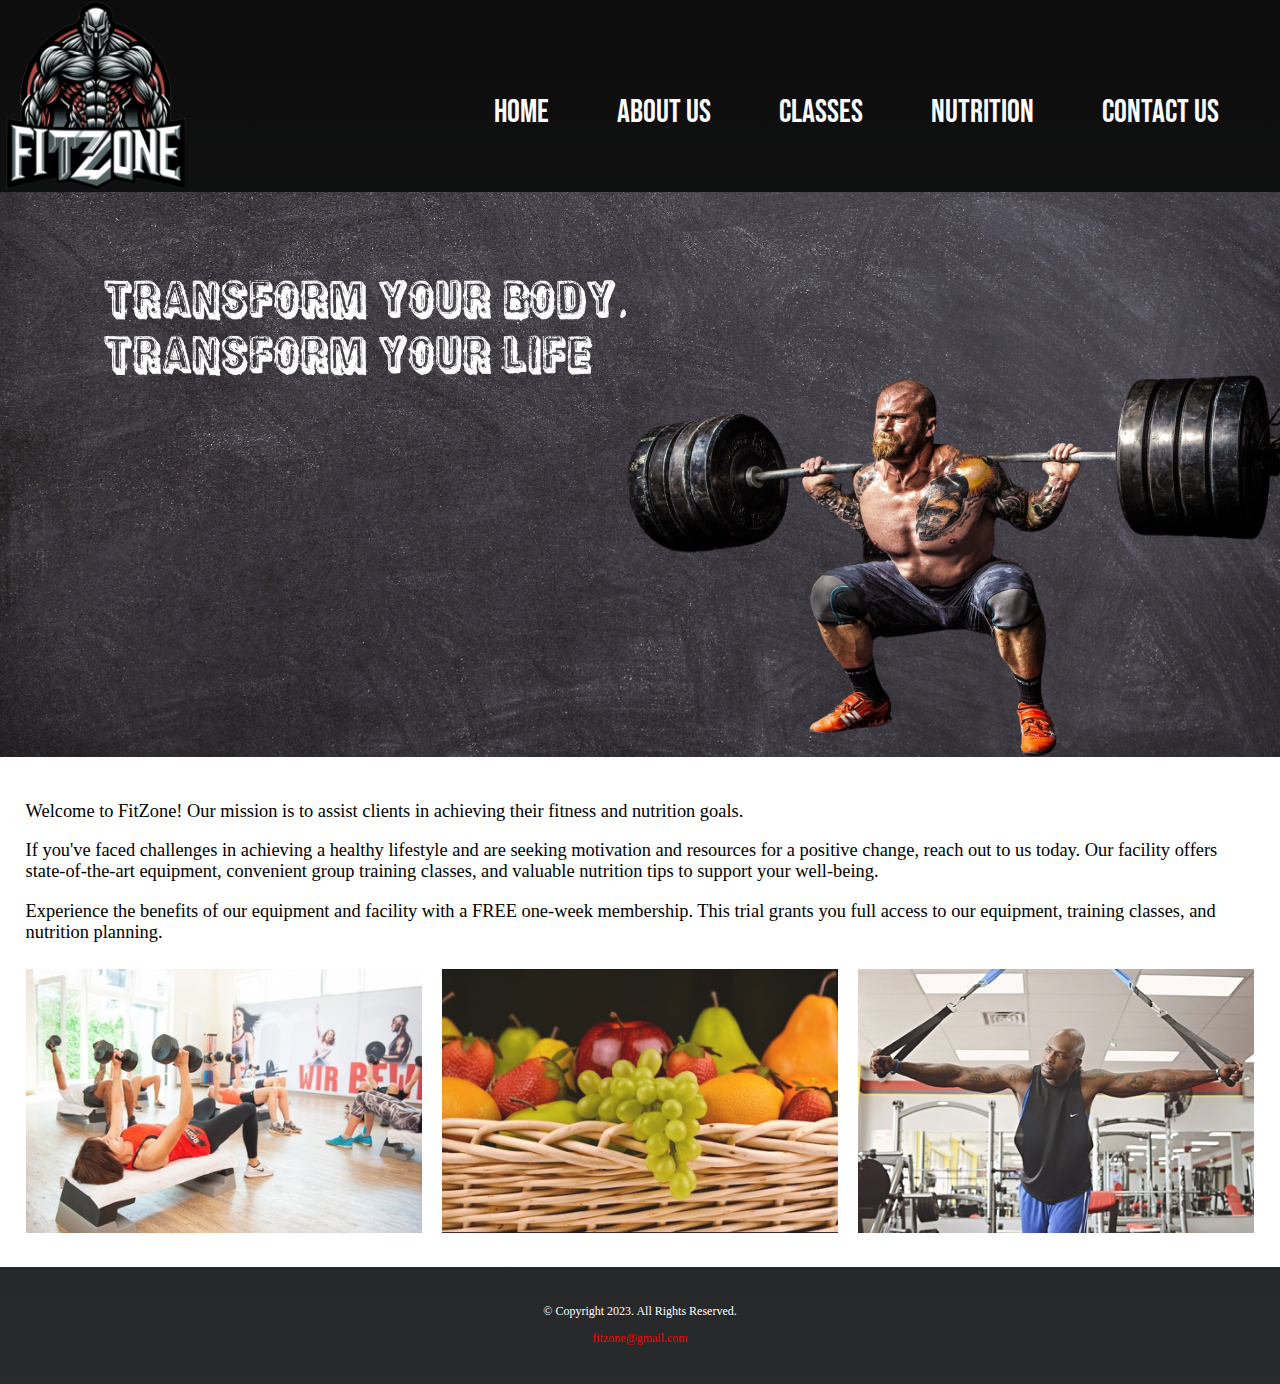
<file: Gym website/index.html>
<!---------------------------------------------------------
Final Project
Written by: (Olivier Leone 2045231, Michael Sousa 1960056)
*“Olivier worked on the structure of the page and made the
images have hover over effect and michael helped with the 
navigation part of the page”
For “Internet Programming” Section ( Sec No.00001)– Fall 2023
----------------------------------------------------------->

<!DOCTYPE html>
<html lang="en">
  <head>
    <!-- title of the site tab-->
    <title>Complete Fitness | FitZone</title>
    <meta charset="utf-8" />

    <!-- making the site compatible with mobile devices-->
    <meta name="viewport" content="width=device-width, initial-scale=1" />

    <!-- linking the style sheet -->
    <link rel="stylesheet" href="css/styles.css" />

    <!-- font for the navigation menu (custom google api font - make sure to specify the font name)-->
    <link
      href="https://fonts.googleapis.com/css2?family=Bebas+Neue&display=swap"
      rel="stylesheet"
    />

    <!-- Favicon-->
    <link rel="icon" href="Images/smiley.jpg" type="image/x-icon" />
  </head>
  <body>
    <div id="container">
      <!-- Use the header area for the website name or logo -->
      <header id="ffc-logo">
        <a href="index.html"
          ><img src="images/fitzone-logo.png" alt="Fitzone logo"
        /></a>
      </header>

      <!--  Nav Menu -->
      <nav class="tablet-desktop">
        <ul>
          <li><a href="index.html">Home</a></li>
          <li><a href="about.html">About Us</a></li>
          <li><a href="classes.html">Classes</a></li>
          <li><a href="nutrition.html">Nutrition</a></li>
          <li><a href="contact.html">Contact Us</a></li>
        </ul>
      </nav>

      <!-- Banner Image -->
      <div id="hero" class="desktop">
        <img src="images/main banner.jpg" alt="guy squatting with weights" />
      </div>

      <main>
        <div class="desktop">
          <p>
            Welcome to FitZone! Our mission is to assist clients in achieving
            their fitness and nutrition goals.
          </p>

          <p>
            If you've faced challenges in achieving a healthy lifestyle and are
            seeking motivation and resources for a positive change, reach out to
            us today. Our facility offers state-of-the-art equipment, convenient
            group training classes, and valuable nutrition tips to support your
            well-being.
          </p>

          <p>
            Experience the benefits of our equipment and facility with a FREE
            one-week membership. This trial grants you full access to our
            equipment, training classes, and nutrition planning.
          </p>
        </div>

        <!-- Making the three columns (making the images clickable to go to different pages)-->
        <!-- also making the images darker when you hover over them to demonstrate that its clickable-->
        <div class="grid">
          <figure class="frame">
            <a href="classes.html"
              ><img src="images/group.jpg" alt="People training together"
            /></a>
          </figure>

          <figure class="frame">
            <a href="nutrition.html"
              ><img src="images/food basket.jpg" alt="basket of food"
            /></a>
          </figure>

          <figure class="frame">
            <a href="contact.html"
              ><img
                src="images/personal trainer.jpg"
                alt="personal trainer using a machine"
            /></a>
          </figure>
        </div>
      </main>

      <!-- Use the footer area to add webpage footer content -->
      <footer>
        <div class="copyright">
          <p>&copy; Copyright 2023. All Rights Reserved.</p>
          <p><a href="mailto:fitzone@gmail.com">fitzone@gmail.com</a></p>
        </div>

        <!--

			
			<div class="social">
				<a href="https://www.facebook.com/" target="_blank"><img src="images/facebook-logo.png" alt="Facebook logo"></a>
				<a href="https://twitter.com/home" target="_blank"><img src="images/x-logo.png" alt="X logo"></a>
			</div>
			-->
      </footer>
    </div>

    <!-- script linking (in a folder)-->
    <script src="scripts/script.js"></script>
  </body>
</html>
</file>
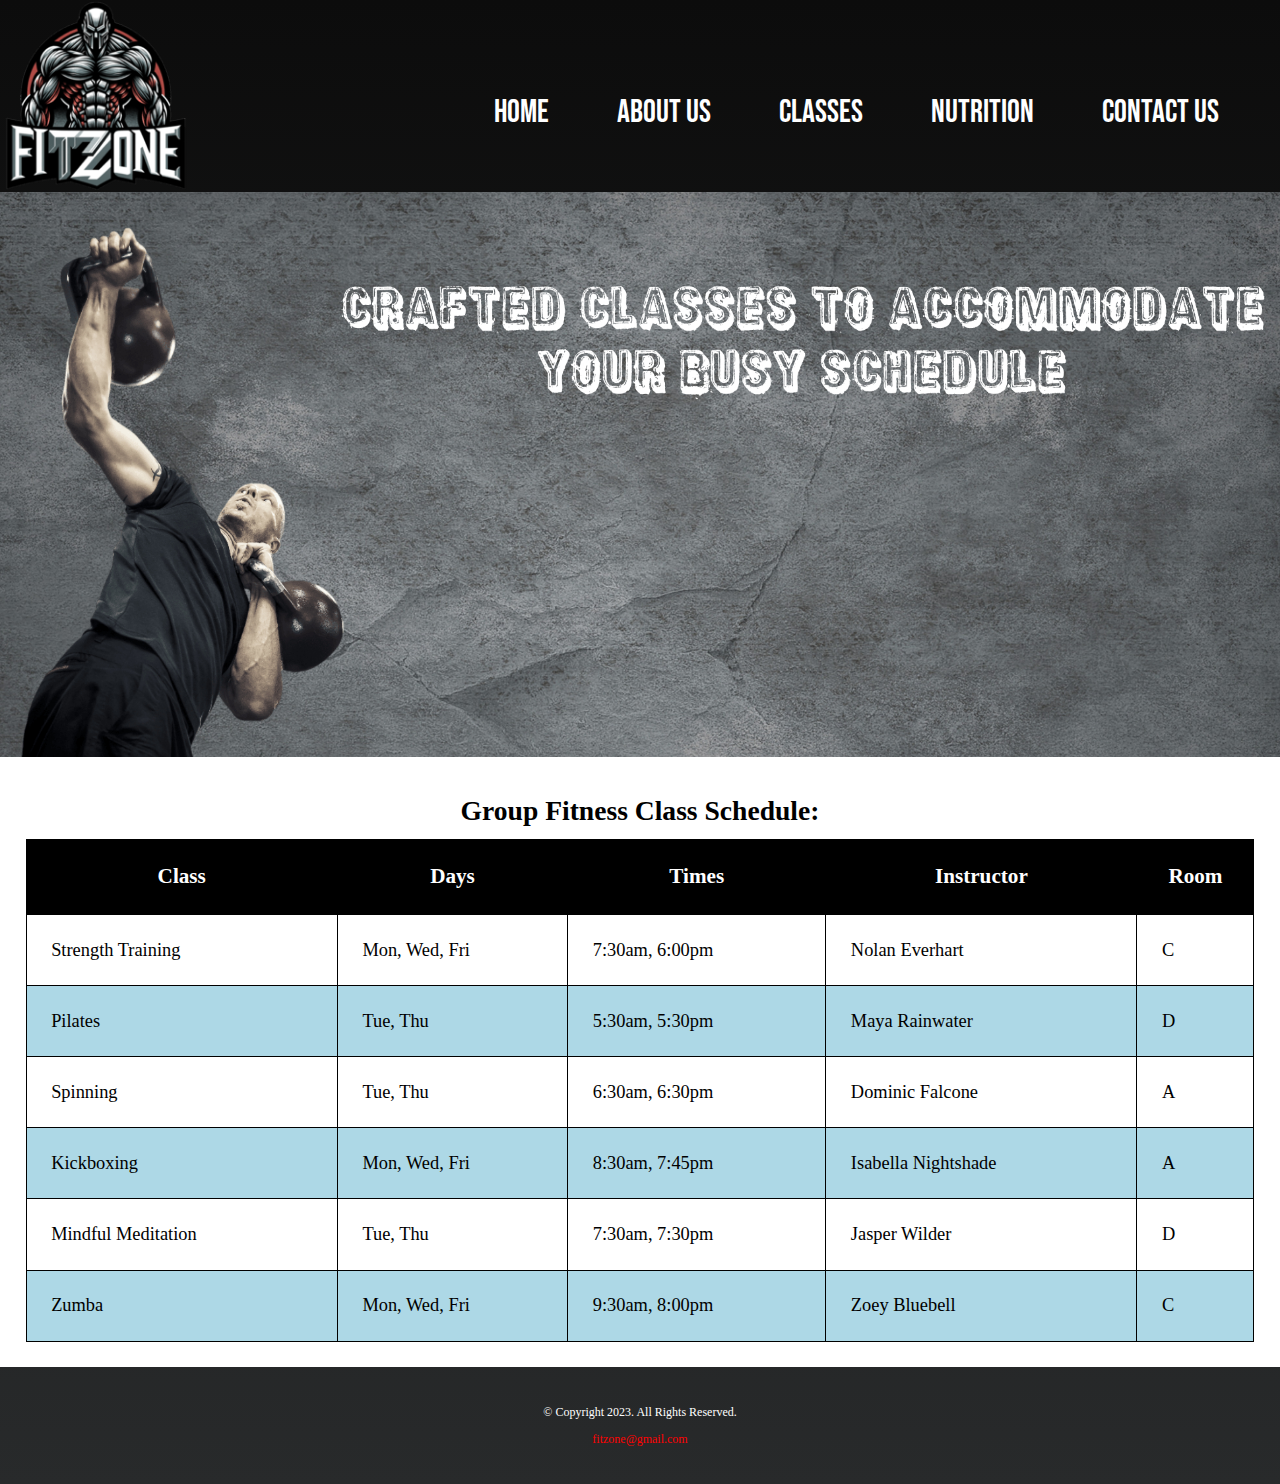
<file: Gym website/classes.html>
<!---------------------------------------------------------
Final Project
Written by: (Olivier Leone 2045231, Michael Sousa 1960056)
*“Olivier worked on the structure of the page and michael 
helped the table shown on the page, he also helped with the
prototype of how the music player will work”
For “Internet Programming” Section ( Sec No.00001)– Fall 2023
----------------------------------------------------------->

<!DOCTYPE html>
<html lang="en">
  <head>
    <!-- title of the tab-->
    <title>Fitness Schedule | FitZone</title>
    <meta charset="utf-8" />

    <!-- Making it accessible on mobile and desktop -->
    <meta name="viewport" content="width=device-width, initial-scale=1" />

    <!-- linking the stylesheet-->
    <link rel="stylesheet" href="css/styles.css" />

    <!-- font for the navigation menu (custom google api font - make sure to specify the font name)-->
    <link
      href="https://fonts.googleapis.com/css2?family=Bebas+Neue&display=swap"
      rel="stylesheet"
    />

    <!-- Favicon-->
    <link rel="icon" href="Images/smiley.jpg" type="image/x-icon" />
  </head>
  <body>
    <div id="container">
      <!-- Use the header area for the website name or logo -->
      <header id="ffc-logo">
        <a href="index.html"
          ><img src="images/fitzone-logo.png" alt="Fitzone logo"
        /></a>
      </header>

      <!-- Nav menu (top left)-->
      <nav class="desktop">
        <ul>
          <li><a href="index.html">Home</a></li>
          <li><a href="about.html">About Us</a></li>
          <li><a href="classes.html">Classes</a></li>
          <li><a href="nutrition.html">Nutrition</a></li>
          <li><a href="contact.html">Contact Us</a></li>
        </ul>
      </nav>

      <!-- Classes Hero Image -->
      <div id="hero" class="desktop">
        <img src="images/secondary banner.jpg" alt="fitness" />
      </div>

      <!-- table to list the different schedules for the training sessions -->
      <main>
        <div class="desktop">
          <table>
            <!-- main headings -->
            <caption>
              Group Fitness Class Schedule:
            </caption>

            <tr>
              <!-- Row 1 -->
              <th>Class</th>
              <th>Days</th>
              <th>Times</th>
              <th>Instructor</th>
              <th>Room</th>
            </tr>
            <tr>
              <!-- Row 2 -->
              <td>Strength Training</td>
              <td>Mon, Wed, Fri</td>
              <td>7:30am, 6:00pm</td>
              <td>Nolan Everhart</td>
              <td>C</td>
            </tr>
            <tr>
              <!-- Row 3 -->
              <td>Pilates</td>
              <td>Tue, Thu</td>
              <td>5:30am, 5:30pm</td>
              <td>Maya Rainwater</td>
              <td>D</td>
            </tr>
            <tr>
              <!-- Row 4 -->
              <td>Spinning</td>
              <td>Tue, Thu</td>
              <td>6:30am, 6:30pm</td>
              <td>Dominic Falcone</td>
              <td>A</td>
            </tr>
            <tr>
              <!-- Row 5 -->
              <td>Kickboxing</td>
              <td>Mon, Wed, Fri</td>
              <td>8:30am, 7:45pm</td>
              <td>Isabella Nightshade</td>
              <td>A</td>
            </tr>
            <tr>
              <!-- Row 6 -->
              <td>Mindful Meditation</td>
              <td>Tue, Thu</td>
              <td>7:30am, 7:30pm</td>
              <td>Jasper Wilder</td>
              <td>D</td>
            </tr>
            <tr>
              <!-- Row 7 -->
              <td>Zumba</td>
              <td>Mon, Wed, Fri</td>
              <td>9:30am, 8:00pm</td>
              <td>Zoey Bluebell</td>
              <td>C</td>
            </tr>

            <!-- End of the table -->
          </table>
        </div>

        <!-- sample of the music being played in the sessions Use either mp3 or wav ( wav better quality)-->
        <!-- make custom music TODO-->
        <!-- put in the middle TODO-->
        <!-- **FIXING THE INPUT ** TODO-->
        <!--
        <div id="music-sample">
          <h3>Sample of the music being played while in class</h3>

          <!-- use audio control for volume up down etc-->
          <!-- 
          <audio controls>
            <source src="media/sample_audio.wav" type="audio/wav" />
            <p>Your browser does not support the audio element.</p>
          </audio>
        
        </div>
        -->
      </main>

      <!-- Use the footer area to add webpage footer content -->
      <footer>
        <div class="copyright">
          <p>&copy; Copyright 2023. All Rights Reserved.</p>
          <p><a href="mailto:fitzone@gmail.com">fitzone@gmail.com</a></p>
        </div>

        <!--
        <div class="social">
          <a href="https://www.facebook.com/" target="_blank"
            ><img src="images/facebook-logo.png" alt="Facebook logo"
          /></a>
          <a href="https://twitter.com/home" target="_blank"
            ><img src="images/x-logo.png" alt="X logo"
          /></a>
        -->
        </div>
      </footer>
    </div>

    <!-- script linking (in a folder)-->
    <script src="scripts/script.js"></script>
  </body>
</html>
</file>
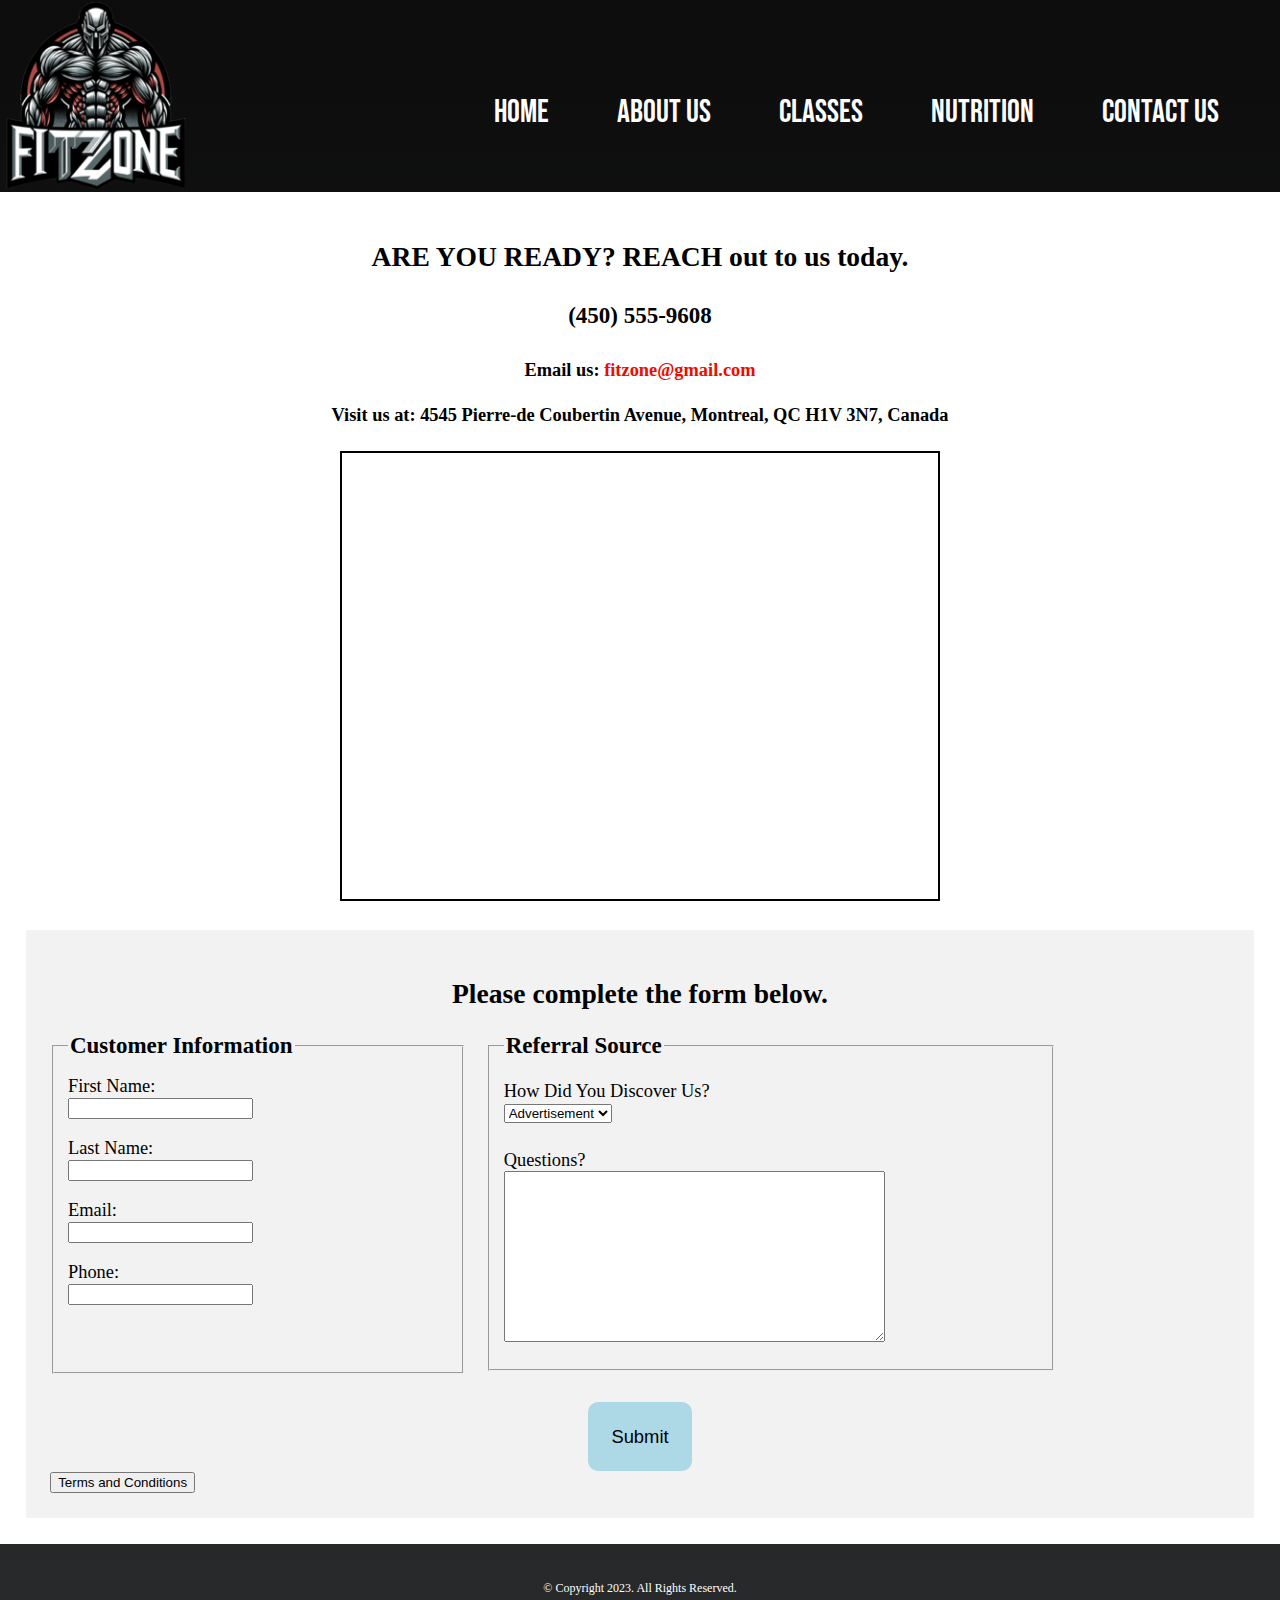
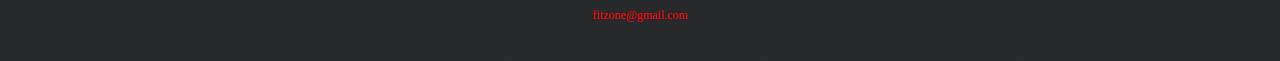
<file: Gym website/contact.html>
<!---------------------------------------------------------
Final Project
Written by: (Olivier Leone 2045231, Michael Sousa 1960056)
*“Olivier worked on the structure of the page and got the
map to work and michael helped with the form part of the page”
For “Internet Programming” Section ( Sec No.00001)– Fall 2023
----------------------------------------------------------->
<!DOCTYPE html>
<html lang="en">
<head>

	<!-- title of the site tab-->
	<title>Contact Us | FitZone</title>
	<meta charset="utf-8">

	
	<!-- making the site compatible with mobile devices-->
	<meta name="viewport" content="width=device-width, initial-scale=1">

	<!-- linking the style sheet -->
	<link rel="stylesheet" href="css/styles.css">

	<!-- font for the navigation menu (custom google api font - make sure to specify the font name)-->
	<link href="https://fonts.googleapis.com/css2?family=Bebas+Neue&display=swap" rel="stylesheet">

	<!-- Favicon-->
	<link rel="icon" href="Images/smiley.jpg" type="image/x-icon">
</head>
<body>

	<div id="container">

		<!-- Use the header area for the website name or logo -->
		<header id="ffc-logo">
			<a href="index.html"><img src="images/fitzone-logo.png" alt="FitZone logo"></a>
		</header>

		<!-- Nav Menu-->
		<nav class="desktop">
			<ul>
				<li><a href="index.html">Home</a></li> 
				<li><a href="about.html">About Us</a></li> 
				<li><a href="classes.html">Classes</a></li> 
				<li><a href="nutrition.html">Nutrition</a></li> 
				<li><a href="contact.html">Contact Us</a></li>
			</ul>
		</nav>
		
		<!-- Use the main area to add the main content of the webpage -->
		<main>
		
		<div id="contact">
		
			<h2>ARE YOU READY? REACH out to us today.</h2>
			
			<h4 class="desktop tel-num">(450) 555-9608</h4>
			<h4>Email us: <a href="mailto:fitzone@gmail.com" class="contact-email-link">fitzone@gmail.com</a></h4>
			<h4>Visit us at: 4545 Pierre-de Coubertin Avenue, Montreal, QC H1V 3N7, Canada</h4>
			
			<!-- find the Latitude and Longitude of where you want to go-->
			<!-- src specifies the url-->
			<!-- Use iframe to embed the map with precise location-->
			<iframe src="https://www.google.com/maps/embed?pb=!1m18!1m12!1m3!1d2795.040707507733!2d-73.55370838424612!3d45.55974447910019!2m3!1f0!2f0!3f0!3m2!1i1024!2i768!4f13.1!3m3!1m2!1s0x0%3A0xf18dabfdce843b40!2sOlympic%20Stadium!5e0!3m2!1sen!2sus!4v1634227621159!5m2!1sen!2sus" width="600" height="450" allowfullscreen="" class="map"></iframe>

		</div>
		
		<div id="form">
		
			<h2>Please complete the form below.</h2>
		
			<!-- making a form for the user to enter their contact information-->
		<form class="form-grid"> <!-- Start Form -->
		
			<fieldset>
				<legend>Customer Information</legend>
				<label for="fName">First Name:</label>
				<input type="text" name="fName" id="fName" required>
				
				<label for="fName">Last Name:</label>
				<input type="text" name="fName" id="lName" required>
				
				<label for="email">Email:</label>
				<input type="email" name="email" id="email" required>
				
				<label for="phone">Phone:</label>
				<input type="tel" id="phone" name="phone" required>
			</fieldset>
			

			<fieldset>
				<legend>Referral Source</legend>
				<label for="reference">How Did You Discover Us?</label>
				<select name="reference" id="reference">
					<option value="ad">Advertisement</option>
					<option value="friend">Friend</option>
					<option value="google">Google</option>
					<option value="social">Social Media</option>
					<option value="other">Other</option>
				</select>
				
				<label for="questions">Questions?</label>
				<textarea id="questions" name="questions" rows="11" cols="45"></textarea>
				
				
			</fieldset>
			
			<input type="submit" id="submit" value="Submit" class="btn">

		</form>
			
		<button onclick="loadTermsAndService()">Terms and Conditions</button>

			<!-- Add this div to display the content -->
			<div id="termsContent"></div>

		</main>
		
		<!-- Use the footer area to add webpage footer content -->
		<footer>
		
			<div class="copyright">
				<p>&copy; Copyright 2023. All Rights Reserved.</p>
				<p><a href="mailto:fitzone@gmail.com">fitzone@gmail.com</a></p>
			</div>
			
		
			<!--getting the images icon for the social media and making them clickable -->
			<!-- 
			<div class="social">
				<a href="https://www.facebook.com/" target="_blank"><img src="images/facebook-logo.png" alt="Facebook logo"></a>
				<a href="https://twitter.com/home" target="_blank"><img src="images/x-logo.png" alt="X logo"></a>
			</div>
		-->


		</footer>
	
	</div>
	
	<!-- script linking (in a folder)-->
	<script src="scripts/script.js"></script>
	
</body>
</html>
</file>
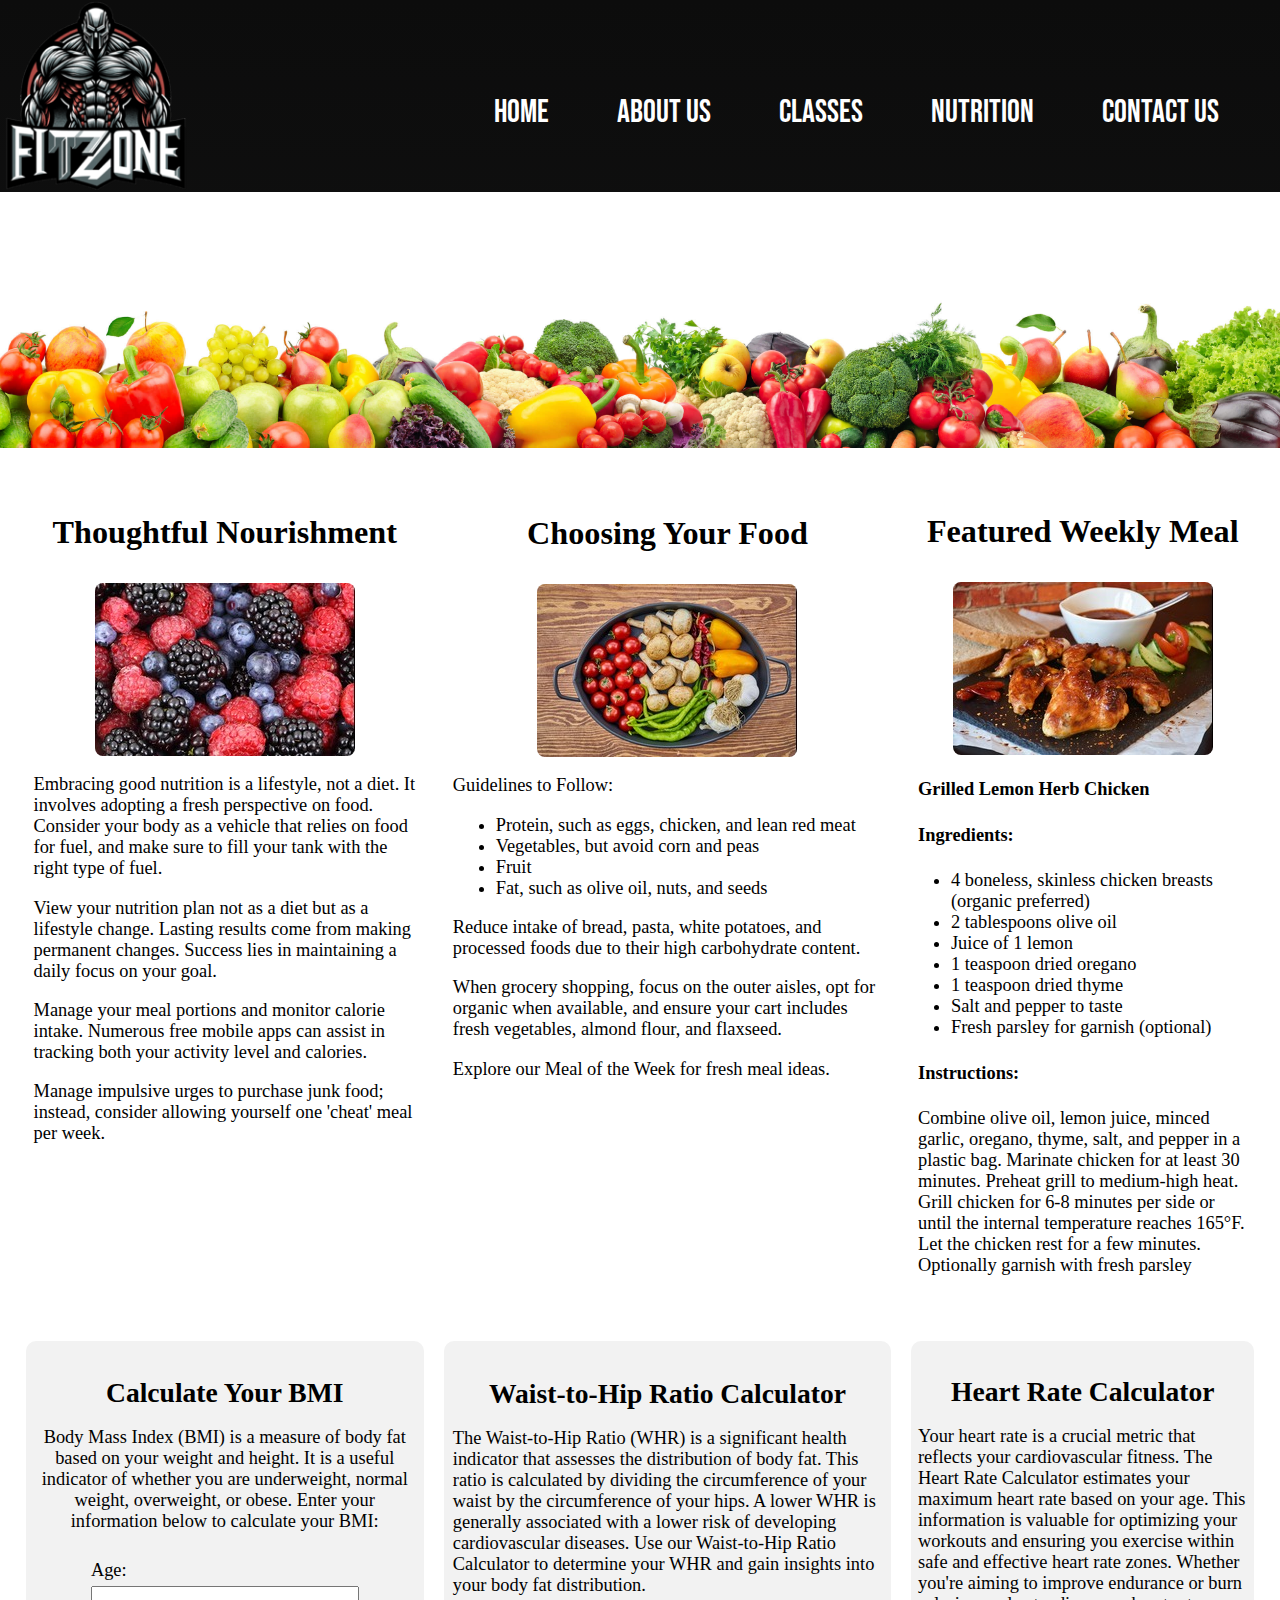
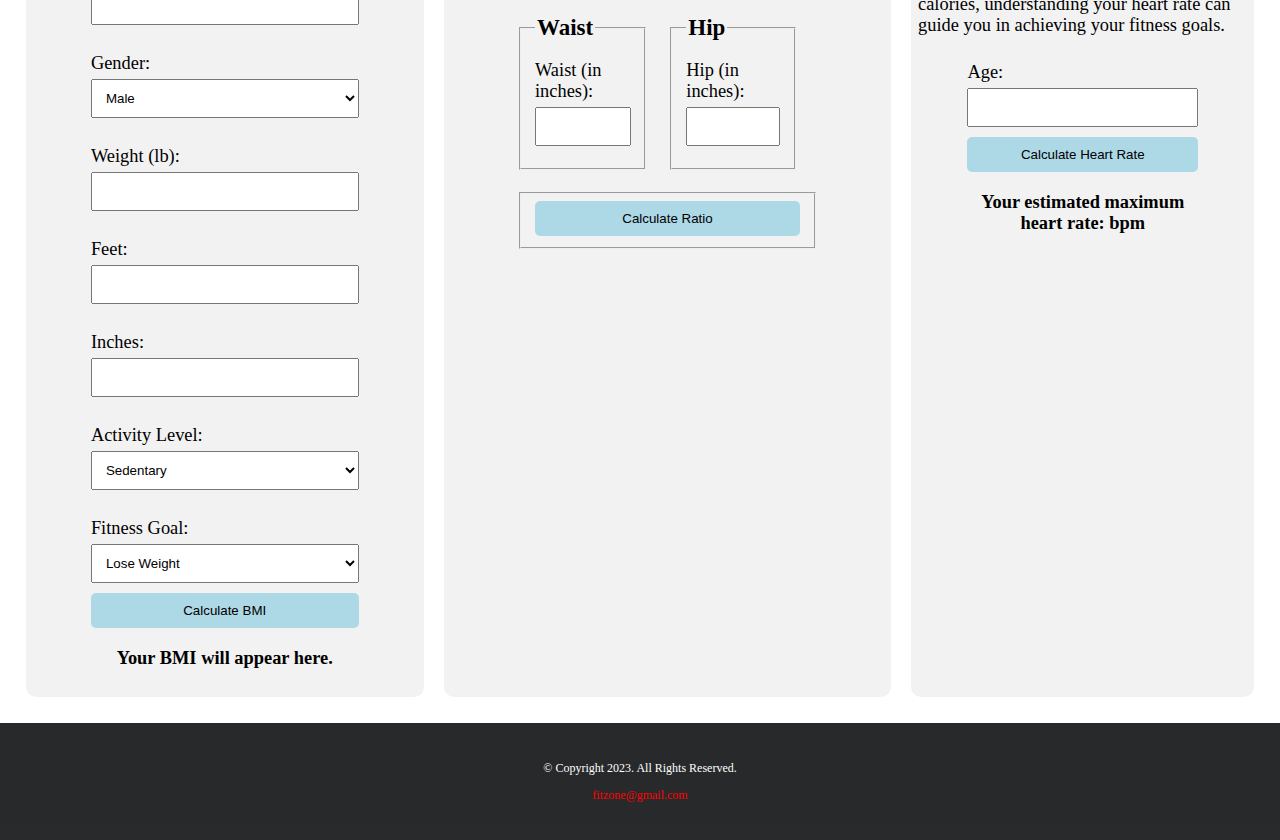
<file: Gym website/nutrition.html>
<!---------------------------------------------------------
Final Project
Written by: (Olivier Leone 2045231, Michael Sousa 1960056)
*“Olivier worked on the structure of the page and made the
the three food columns and michael helped with the custom
nutrition aspects of the page”
For “Internet Programming” Section ( Sec No.00001)– Fall 2023
----------------------------------------------------------->

<!DOCTYPE html>
<html lang="en">
  <head>
    <!-- title of the site tab-->
    <title>Nutrition Guidance | FitZone</title>
    <meta charset="utf-8" />

    <!-- making the site compatible with mobile devices-->
    <meta name="viewport" content="width=device-width, initial-scale=1" />

    <!-- linking the style sheet -->
    <link rel="stylesheet" href="css/styles.css" />

    <!-- font for the navigation menu (custom google api font - make sure to specify the font name)-->
    <link
      href="https://fonts.googleapis.com/css2?family=Bebas+Neue&display=swap"
      rel="stylesheet"
    />

    <!-- Favicon-->
    <link rel="icon" href="Images/smiley.jpg" type="image/x-icon" />
  </head>
  <body>
    <div id="container">
      <!-- Use the header area for the website name or logo -->
      <header id="ffc-logo">
        <a href="index.html"
          ><img src="images/fitzone-logo.png" alt="Fitzone logo"
        /></a>
      </header>

      <!--Nav menu -->
      <nav class="desktop">
        <ul>
          <li><a href="index.html">Home</a></li>
          <li><a href="about.html">About Us</a></li>
          <li><a href="classes.html">Classes</a></li>
          <li><a href="nutrition.html">Nutrition</a></li>
          <li><a href="contact.html">Contact Us</a></li>
        </ul>
      </nav>

      <!-- Nutrition Banner -->
      <div id="hero">
        <img
          src="images/food chain banner.jpg"
          alt="food aligned in banner form"
        />
      </div>

      <!-- Making the three columns again-->
      <main class="grid">
        <article>
          <h3>Thoughtful Nourishment</h3>
          <img src="images/berries.jpg" alt="Berries" class="round" />
          <p>
            Embracing good nutrition is a lifestyle, not a diet. It involves
            adopting a fresh perspective on food. Consider your body as a
            vehicle that relies on food for fuel, and make sure to fill your
            tank with the right type of fuel.
          </p>
          <p>
            View your nutrition plan not as a diet but as a lifestyle change.
            Lasting results come from making permanent changes. Success lies in
            maintaining a daily focus on your goal.
          </p>
          <p>
            Manage your meal portions and monitor calorie intake. Numerous free
            mobile apps can assist in tracking both your activity level and
            calories.
          </p>
          <p>
            Manage impulsive urges to purchase junk food; instead, consider
            allowing yourself one 'cheat' meal per week.
          </p>
        </article>

        <article>
          <h3>Choosing Your Food</h3>
          <img
            src="images/food in a pot.jpg"
            alt="diverse food in a skillet"
            class="round"
          />
          <p>Guidelines to Follow:</p>
          <ul>
            <li>Protein, such as eggs, chicken, and lean red meat</li>
            <li>Vegetables, but avoid corn and peas</li>
            <li>Fruit</li>
            <li>Fat, such as olive oil, nuts, and seeds</li>
          </ul>
          <p>
            Reduce intake of bread, pasta, white potatoes, and processed foods
            due to their high carbohydrate content.
          </p>
          <p>
            When grocery shopping, focus on the outer aisles, opt for organic
            when available, and ensure your cart includes fresh vegetables,
            almond flour, and flaxseed.
          </p>
          <p>Explore our Meal of the Week for fresh meal ideas.</p>
        </article>

        <article>
          <h3>Featured Weekly Meal</h3>
          <img
            src="images/Chicken recipe.jpg"
            alt="Grilled Lemon Herb Chicken"
            class="round"
          />
          <h4>Grilled Lemon Herb Chicken</h4>
          <h4>Ingredients:</h4>
          <ul>
            <li>4 boneless, skinless chicken breasts (organic preferred)</li>
            <li>2 tablespoons olive oil</li>
            <li>Juice of 1 lemon</li>
            <li>1 teaspoon dried oregano</li>
            <li>1 teaspoon dried thyme</li>
            <li>Salt and pepper to taste</li>
            <li>Fresh parsley for garnish (optional)</li>
          </ul>
          <h4>Instructions:</h4>
          <p>
            Combine olive oil, lemon juice, minced garlic, oregano, thyme, salt,
            and pepper in a plastic bag. Marinate chicken for at least 30
            minutes. Preheat grill to medium-high heat. Grill chicken for 6-8
            minutes per side or until the internal temperature reaches 165°F.
            Let the chicken rest for a few minutes. Optionally garnish with
            fresh parsley
          </p>
        </article>

        <!-- BMI Calculator Section-->
        <section id="bmi-section">
          <h3>Calculate Your BMI</h3>
          <p>
            Body Mass Index (BMI) is a measure of body fat based on your weight
            and height. It is a useful indicator of whether you are underweight,
            normal weight, overweight, or obese. Enter your information below to
            calculate your BMI:
          </p>
          <form id="bmiForm">
            <label for="age">Age:</label>
            <input type="number" id="age" name="age" required />

            <label for="gender">Gender:</label>
            <select id="gender" name="gender" required>
              <option value="male">Male</option>
              <option value="female">Female</option>
              <option value="Other/Prefer not to say">
                Other/Prefer not to say
              </option>
            </select>

            <label for="weight">Weight (lb):</label>
            <input type="number" id="weight" name="weight" required />

            <label for="feet">Feet:</label>
            <input type="number" id="feet" name="feet" required />

            <label for="inches">Inches:</label>
            <input type="number" id="inches" name="inches" required />

            <label for="activity">Activity Level:</label>
            <select id="activity" name="activity" required>
              <option value="sedentary">Sedentary</option>
              <option value="moderate">Moderate</option>
              <option value="active">Active</option>
            </select>

            <label for="goal">Fitness Goal:</label>
            <select id="goal" name="goal" required>
              <option value="lose">Lose Weight</option>
              <option value="maintain">Maintain Weight</option>
              <option value="gain">Gain Weight</option>
            </select>

            <!-- uses method calculateBMI to get the result-->
            <button type="button" onclick="calculateBMI()">
              Calculate BMI
            </button>

            <p id="result">Your BMI will appear here.</p>
          </form>
        </section>


        <!-- Waist to Hip calculator Section-->
        <section id="waistHipSection" class="form-section">
          <h3>Waist-to-Hip Ratio Calculator</h3>
          <p>
            The Waist-to-Hip Ratio (WHR) is a significant health indicator that assesses
            the distribution of body fat. This ratio is calculated by dividing the
            circumference of your waist by the circumference of your hips. A lower WHR is
            generally associated with a lower risk of developing cardiovascular diseases.
            Use our Waist-to-Hip Ratio Calculator to determine your WHR and gain insights
            into your body fat distribution.
          </p>
          <form id="waistHipForm" class="form-grid">
            <!-- Waist Circumference -->
            <fieldset>
              <legend>Waist</legend>
              <label for="waist">Waist (in inches):</label>
              <input type="number" id="waist" name="waist" required />
            </fieldset>

            <!-- Hip Circumference -->
            <fieldset>
              <legend>Hip</legend>
              <label for="hip">Hip (in inches):</label>
              <input type="number" id="hip" name="hip" required />
            </fieldset>

            <!-- Submit Button -->
            <fieldset class="btn">

              <!-- Uses the calculateWaistHipRatio method to get result-->
              <button type="button" onclick="calculateWaistHipRatio()">
                Calculate Ratio
              </button>
            </fieldset>
          </form>
        </section>

        <!-- Calculate heart rate section-->
       <section id="heartRateSection" class="form-section">
          <h3>Heart Rate Calculator</h3>
          <p>
            Your heart rate is a crucial metric that reflects your cardiovascular fitness.
            The Heart Rate Calculator estimates your maximum heart rate based on your age.
            This information is valuable for optimizing your workouts and ensuring you
            exercise within safe and effective heart rate zones. Whether you're aiming to
            improve endurance or burn calories, understanding your heart rate can guide
            you in achieving your fitness goals.
          </p>
          <form id="heartRateForm">
            <label for="heartRateAge">Age:</label>
            <input type="number" id="heartRateAge" name="heartRateAge" required />

            <!-- getting the result from calculateHeartRate method-->
            <button type="button" onclick="calculateHeartRate()">
              Calculate Heart Rate
            </button>

            <p id="heartRateResult">
              Your estimated maximum heart rate:
              <span id="resultValue"></span> bpm
            </p>
          </form>
        </section>
      </main>

      <!-- Use the footer area to add webpage footer content -->
      <footer>
        <div class="copyright">
          <p>&copy; Copyright 2023. All Rights Reserved.</p>
          <p><a href="mailto:fitzone@gmail.com">fitzone@gmail.com</a></p>
        </div>

        <!-- 
			<div class="social">
				<a href="https://www.facebook.com/" target="_blank"><img src="images/facebook-logo.png" alt="Facebook logo"></a>
				<a href="https://twitter.com/home" target="_blank"><img src="images/x-logo.png" alt="X logo"></a>
			</div>
		-->
      </footer>
    </div>

    <!-- script linking (in a folder)-->
    <script src="scripts/script.js"></script>
  </body>
</html>
</file>
<file: Gym website/css/styles.css>
/*
Final Project
Written by: (Olivier Leone 2045231, Michael Sousa 1960056)
*“We both have equal parts contributed here”
For “Internet Programming” Section ( Sec No.00001)– Fall 2023
*/
/* CSS Reset */
body,
header,
nav,
main,
footer,
h1,
div,
img,
ul,
figure,
section,
article,
video,
audio {
  margin: 0;
  padding: 0;
  border: 0;
}

body {
  background: linear-gradient(to bottom, rgb(12, 12, 12), #282a2b);
}
/* styling for the images and videos */
img,
video {
  max-width: 100%;
  display: block;
}

/* applies to all elements (*) box sizing property */
* {
  box-sizing: border-box;
}

/* Styling for main section */
main {
  background-color: #fff;
  padding: 2%;
  font-size: 1.15em;
  font-family: "Roboto Slab", serif;
  clear: left;
}

/* styling for the main h1 */
main h1 {
  font-size: 1.8em;
}

video {
  margin: 0 auto 4%;
}

/* padding for article (Nutrition section) */
article {
  padding: 2%;
}

/* Making the article section text centered */
article h3 {
  text-align: center;
  font-size: 1.75em;
}

/* Making the article images have a auto margin */
article img {
  margin: 0 auto;
}

/* Making the article unordered list have a margin left 10% */
article ul {
  margin-left: 10%;
}

/*article:nth-of-type(2) {
	background-color: rgba(204, 204, 204, 0.3);
}
*/

/* makes it so the clickable part is within the image */
.frame {
  position: relative;
  max-width: 450px;
  margin: 2% auto;
  opacity: 0.9;
}

/* making that when you click example in about us class ur cursor is a pointer indicating the user can click */
/* also making the text bold */
.viewex {
  font-weight: bold;
  cursor: pointer;
}

#example {
  display: none;
}

/* making so that when you hover over the image in home page theres interactivity */
.frame:hover {
  opacity: 1;
  box-shadow: 8px 8px 10px #000000;
  transform: translateY(10px);
}

/* making the margin 2% for the weights, cardio and personal training in our about us section */
#weights,
#cardio,
#training {
  margin: 0 2%;
  width: 29%;
  float: left;
}

/* making the images have rounded corners */
.round {
  border-radius: 8px;
}

/* making the text  center for the contact page */
#contact {
  text-align: center;
}

/* removing the line in the email link and making the link red */
#contact .contact-email-link {
  color: rgb(236, 12, 0);
  text-decoration: none;
}

/* making the map location have a black border and a desired ratio */
.map {
  border: 2px solid #000000;
  width: 95%;
  height: 50%;
}

/* styling the form in the contact us page */
#form {
  margin-top: 2%;
  background-color: #f2f2f2;
  padding: 2%;
}

/* making the form h2 be centered in the middle */
#form h2 {
  text-align: center;
}

/* Styling for form element */
form {
  width: 70%;
  margin: 0 auto;
  width: auto;
}

/* styling for the form grid */
.form-grid {
  display: grid;
  grid-template-columns: auto auto auto;
  grid-gap: 20px;
}

/* Style rules for form elements */
/* making the styling so that the form starts a little bit under the grey area */
fieldset,
input,
select,
textarea {
  margin-bottom: 2%;
}

/* styling the form element for legend */
fieldset legend {
  font-weight: bold;
  font-size: 1.25em;
}

/* styling the form element for label */
/* they wont all appear on the same line */
label {
  display: block;
  padding-top: 3%;
}

/* submit button styling */
form #submit {
  margin: 0 auto;
  border: none;
  display: block;
  padding: 2%;
  background-color: #add8e6;
  font-size: 1em;

  border-radius: 10px;
}

/* Style rules for footer */
footer .copyright {
  font-size: 0.75em;
  text-align: center;
  color: #fff;
  padding: 2% 4%;
  float: left;
  width: 100%;
}

/* making the footer have color */
/* and aligning the text to be centered */
footer p a {
  color: #ff0101;
  text-decoration: none;
  text-align: center;
}

/* styling for the social media logos so they appear beside each other and not on top */
.social {
  float: right;

  padding: 2%;
}

/* styling the social media logos */
.social img {
  display: inline-block;
  padding: 5%;
  text-align: right;
}

/* Style rule for displaying the tablet/desktop class */
.desktop {
  display: block; /* Displaying the tablet/desktop class */
}

/* adding padding to the header */
header {
  padding-bottom: 2%;
  width: 15%;
  float: left;
  padding-bottom: 0;
}

/* styling for the navigation menu */
nav {
  padding: 1%;
  margin-bottom: 1%;
  float: right;
  width: 70%;
  margin: 4em 1em 0 0;
}

/* styling for the navigation menu */
nav ul {
  list-style-type: none;
  text-align: right;
}

/* styling for the navigation menu modifying the individual words */
nav li {
  font-size: 2em;
  font-family: "Bebas Neue", sans-serif; /* Update to Bebas Neue */
  display: inline-block;
  border-right: 1px solid #fff;
  border: none;
}

/* styling for the navigation menu */
nav li a {
  padding: 0.1em 0.75em;
  display: block;
  color: #fff;
  text-decoration: none;
  padding: 0.5em 1em;
}

/* when you hover over the navigation menu  a white background will show */
/* use of transform is important here */
nav li a:hover {
  color: #000;
  background-color: #fff;
  transform: scale(1.3);
}

/* Styling for main content area unordered list*/
main ul {
  margin: 0 0 4% 10%;
}

/* styling for the image grids (About us page and Nutrition */
.grid {
  display: grid;
  grid-template-columns: auto auto auto;
  grid-gap: 20px;
}

/* Style rule for a specific grid item with class .grid-item4 */
.grid-item4 {
  /* Setting the grid column for .grid-item4 to span 3 columns */
  grid-column: 1 / span 3;
}

/* styling for the about us page */

/* making the common exercise part have a greyish background border */
#exercises {
  border-top: 1px solid #000;
  border-bottom: 1px solid #000;
  border-right: 1px solid #000;
  border-left: 1px solid #000;
  background: linear-gradient(to right, rgb(204, 204, 204) b0b, #fff);
  background-color: #add8e6;
  padding: 1% 2%;
  clear: left;
}

/* making the definition term have bold text (title before the main part) */
#exercises dt {
  font-weight: bold;
}

/* making the definition description have a certain padding */
#exercises dd {
  padding: 0.5% 1% 2% 0;
}

.exercise-reference {
  color: #007bff;
  text-decoration: none;
  font-size: 0.7em;
  font-weight: bold;
  margin-top: 5px;
  display: inline-block;
}

/* making the telephone number in the contact us page have a bigger font size */
.tel-num {
  font-size: 1.25em;
}

/* making the map have a desired size */
.map {
  width: 600px;
  height: 450px;
}

/* Styling for Table */
/* giving a border to the table */
table {
  border: 1px solid #000;
  border-collapse: collapse;
  margin: 0 auto;
  width: 100%;
}

/* making the caption have a bigger font size and making it bold */
/* text before the table data */
caption {
  font-size: 1.5em;
  font-weight: bold;
  padding: 1%;
}

/* styling for the th and td elements of the table to have a border */
th,
td {
  border: 1px solid #000;
  padding: 2%;
}

/* styling for the th specifically */
th {
  background-color: #000;
  color: #fff;
  font-size: 1.15em;
}

/* Style rule for table rows: apply background color to odd-numbered rows */
/* makes it have a pattern of white grey white grey */
tr:nth-child(odd) {
  background-color: #add8e6;
}

/* styling for the button on the contact us page */
.btn {
  grid-column: 1 / span 3;
}

/* styling for the BMI section of nutrition page */
#bmi-section {
  background-color: #f2f2f2;
  padding: 2%;
  margin-top: 20px; 
  border-radius: 10px;
}

/* styling for the h3 of the BMI section */
#bmi-section h3 {
  text-align: center;
  font-size: 1.5em;
  margin-bottom: 10px;
}

/* styling for the paragraph part of the BMI calculator */
#bmi-section p {
  text-align: center;
  margin-bottom: 20px;
}

/* styling for the specific BMI form */
#bmiForm {
  width: 70%;
  margin: 0 auto;
}

/* styling for the label in the BMI section */
#bmiForm label {
  display: block;
  margin-top: 10px;
}

/* styling for the select and user input  in the BMI section */
#bmiForm select,
#bmiForm input {
  width: 100%;
  padding: 10px;
  margin-top: 5px;
  margin-bottom: 10px;
  box-sizing: border-box;
}

/* styling for BMI button */
#bmiForm button {
  background-color: #add8e6;
  color: #000;
  padding: 10px;
  border: none;
  border-radius: 5px;
  cursor: pointer;
  width: 100%;
}

/* styling for the final result in the BMI section */
#result {
  text-align: center;
  margin-top: 20px;
  font-weight: bold;
}

/* styling for the waist to hip ratio calculator */
#waistHipSection {
  background-color: #f2f2f2;
  padding: 2%;
  margin-top: 20px;
  margin-left: px; 
  border-radius: 10px;
}

/* styling for the waist to hip ratio h3 */
#waistHipSection h3 {
  text-align: center;
  font-size: 1.5em;
  margin-bottom: 10px;
}

/* styling for the waist to hip ratio form */
#waistHipForm {
  width: 70%;
  margin: 0 auto;
}

/* styling for the waist to hip ration fieldset */
#waistHipForm fieldset {
  margin-bottom: 2%;
}

/* styling for the waist to hip ration legend section(text on the border)*/
#waistHipForm legend {
  font-weight: bold;
  font-size: 1.25em;
}

/* styling for the waist to hip ratio label */
#waistHipForm label {
  display: block;
  margin-top: 10px;
}

/* styling for the waist to hip ratio User input*/
#waistHipForm input {
  width: 100%;
  padding: 10px;
  margin-top: 5px;
  margin-bottom: 10px;
  box-sizing: border-box;
}

/* styling for the waist to ratio Button */
#waistHipForm button {
  background-color: #add8e6;
  color: #000;
  padding: 10px;
  border: none;
  border-radius: 5px;
  cursor: pointer;
  width: 100%;
}

/*styling for the waist to hip final result */
#waistHipResult {
  text-align: center;
  margin-top: 20px;
  font-weight: bold;
}

/* Style for Heart Rate Calculator Section */
#heartRateSection {
  background-color: #f2f2f2;
  padding: 2%;
  margin-top: 20px;
  border-radius: 10px;
}

/* styling for Heart Rate h3 section */
#heartRateSection h3 {
  text-align: center;
  font-size: 1.5em;
  margin-bottom: 10px;
}

/* styling for the Heart Rate form */
#heartRateForm {
  width: 70%;
  margin: 0 auto;
}

/*Styling for the Heart Rate Label Part of the section */
#heartRateForm label {
  display: block;
  margin-top: 10px;
}

/* Styling for the Heart Rate user input */
#heartRateForm input {
  width: 100%;
  padding: 10px;
  margin-top: 5px;
  margin-bottom: 10px;
  box-sizing: border-box;
}

/* Styling for the Heart Rate Button */
#heartRateForm button {
  background-color: #add8e6;
  color: #000;
  padding: 10px;
  border: none;
  border-radius: 5px;
  cursor: pointer;
  width: 100%;
}

/* styling for the final result of the Heart Rate calculator */
#heartRateResult {
  text-align: center;
  margin-top: 20px;
  font-weight: bold;
}

/* styling for the result value */
#resultValue {
  color: #ff0000; 
}
</file>
